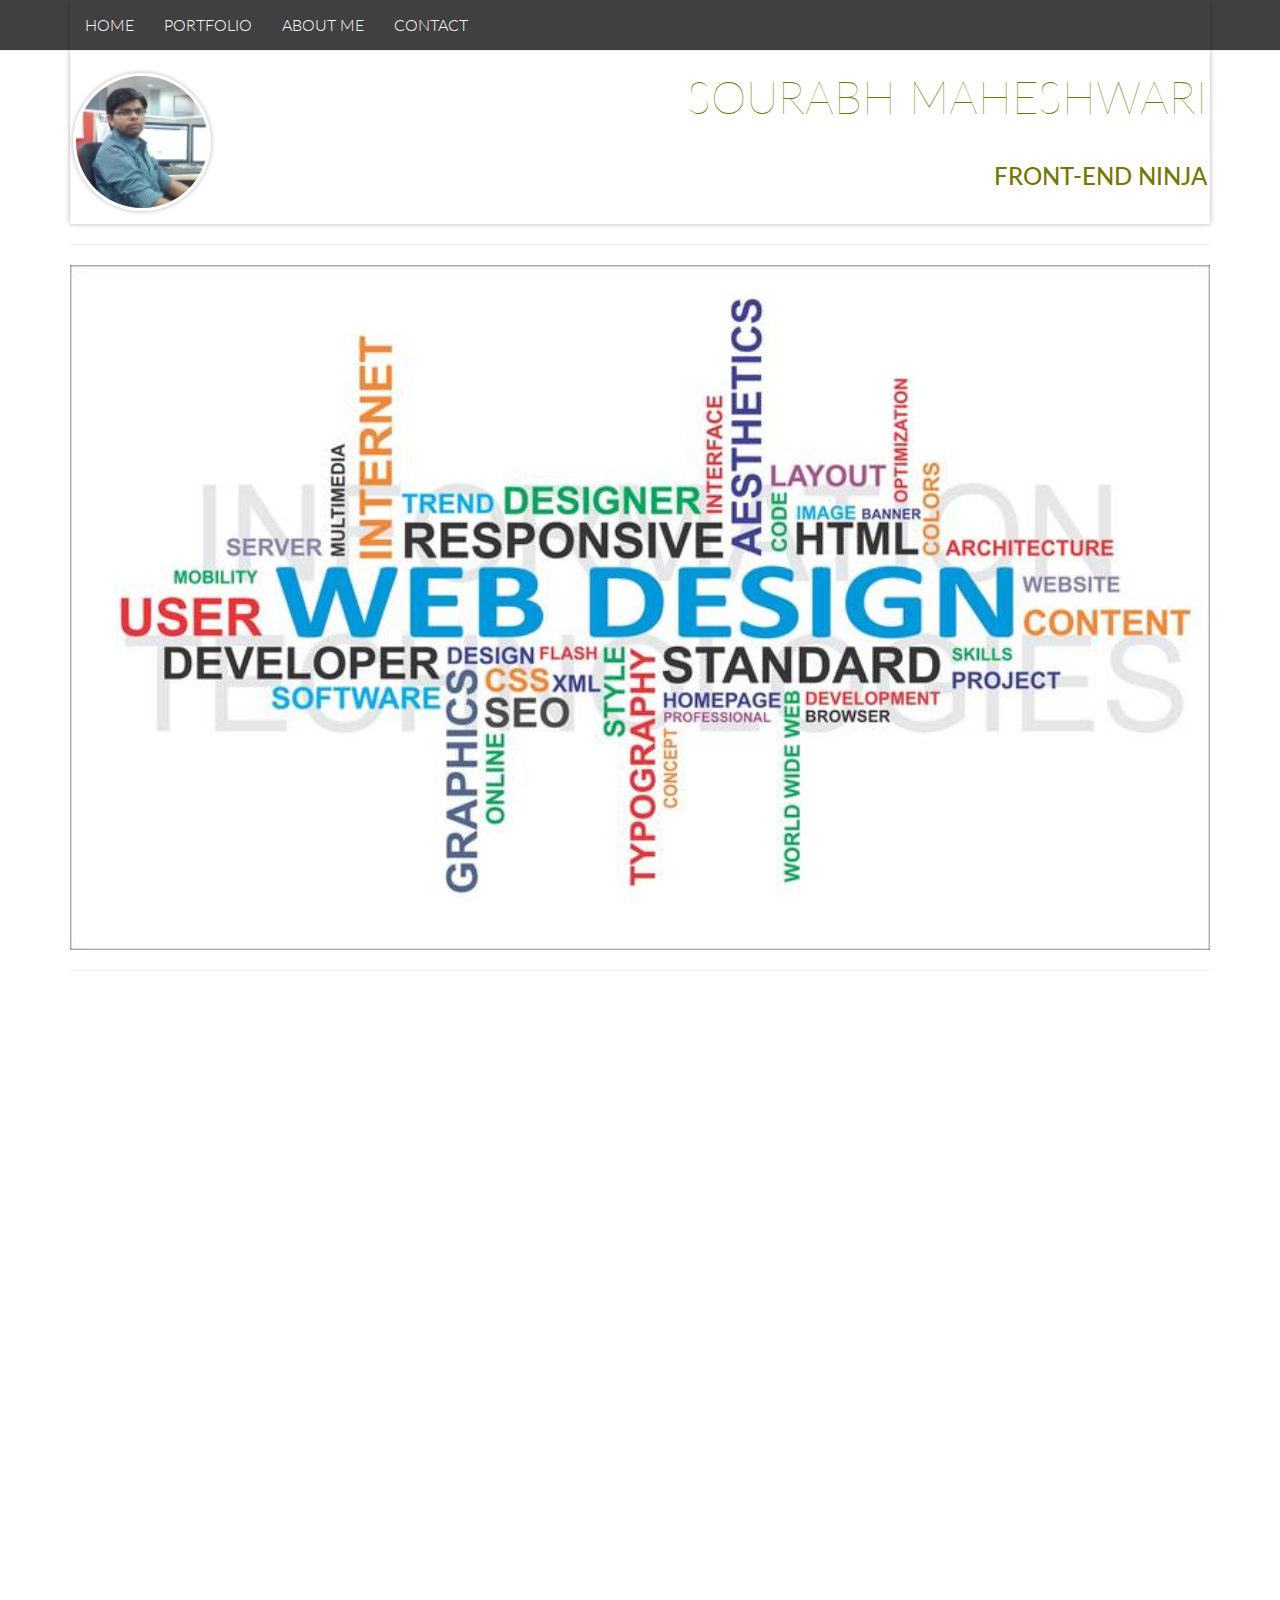
<file: index.html>
<!DOCTYPE html>
<html>
    <head>
        <meta charset="utf-8">
        <meta http-equiv="X-UA-Compatible" content="IE=edge">
        <meta name="viewport" content="width=device-width, initial-scale=1">
        <title>Portfolio</title>
        
    </head>
    <body>
        <div class="container">

            <nav class="navbar navbar-default navbar-fixed-top wow animated bounceInDown" data-wow-delay="0.5s" style="background-color:black; opacity : 0.75;">
              <div class="container container-fluid ">
                <div class="navbar-header">
                  <button type="button" class="navbar-toggle collapsed" data-toggle="collapse" data-target="#bs-example-navbar-collapse-1" 
                    aria-expanded="false">
                    <span class="sr-only">Toggle navigation</span>
                    <span class="icon-bar"></span>
                    <span class="icon-bar"></span>
                    <span class="icon-bar"></span>
                  </button>
                </div>
                <div class="collapse navbar-collapse" id="bs-example-navbar-collapse-1">
                  <ul class="nav navbar-nav">
                    <li><a href="#home" data-toggle="collapse" data-target=".navbar-collapse" style="color : #FFF;">HOME </a></li>
                    <li><a href="#portfolio" data-toggle="collapse" data-target=".navbar-collapse" style="color : #FFF;">PORTFOLIO</a></li>
                    <li><a href="#about" data-toggle="collapse" data-target=".navbar-collapse" style="color : #FFF;">ABOUT ME</a></li>
                    <li><a href="#contact" data-toggle="collapse" data-target=".navbar-collapse" style="color : #FFF;">CONTACT</a></li>
                  </ul>
                </div>
              </div>
            </nav>

			<div id="home" class="wow animated bounceIn">
				<div class="row">
					<!--<div class="col-md-6">
						<img class="img-responsive title-logo" src="images/me.jpg">
					</div>-->
          <div class="col-md-6">
						<div class="col-md-3 wow bounceInLeft animated" data-wow-duration="1s" data-wow-delay="1.5s" style=" margin-top: 20px; border-radius: 100%; overflow: hidden; display: inline-block; border: 3px solid #fff; box-shadow: 0 0 5px rgba(0,0,0,.3); margin-bottom: 10px; padding: 0px; ">
							<img class="img-responsive title-logo" src="images/me.jpg" style="width: 100%;height: 100%;margin-top:0px;">
						</div>
					</div>
					<div class="col-md-6 text-right text-uppercase wow bounceInRight animated" data-wow-duration="1s" data-wow-delay="1.5s">
						<h1 class="title-super text-thin ">Sourabh Maheshwari</h1>
						<h3>Front-end Ninja</h3>
					</div>
				</div>
			</div>
      <hr>
      <div class="row">
        <div class="col-md-12 flash animated">
              <!--<img class="img-responsive" src="images/main.jpg" alt="main web image">-->
    			<picture>
    				<source media="(max-width: 500px)" srcset="images/main_small.jpg" />
    				<source media="(min-width: 800px)" srcset="images/main-1600_large_2x.jpg 2x, images/main-800_large_1x.jpg 1x" />
    				<source srcset="images/main_medium.jpg" />
    				<img class="img-responsive fit-to-box" src="images/main_medium.jpg" alt="main web image" style="width: 100%;">
    			</picture>
        </div>
      </div>

      <hr>
            <div id="portfolio" class="wow animated bounceIn">  
              <div class="row">
                  <div class="col-md-12">
                      <h2 class="text-muted text-uppercase wow animated bounceInDown" data-wow-duration="1s" data-wow-delay="1s">
                        Featured Work</h2>
                  </div>
              </div>
              <div class="row text-center">
                  <div class="col-md-6 wow bounceInLeft animated" data-wow-duration="1s" data-wow-delay="1.5s">
                      <img class="img-responsive fit-to-box" src="images/viewresume.png" data-toggle="modal" data-target="#project1">
                      <h3><p><a href="https://github.com/sousnake/Resume-Uploading-Portal">Resume Uploading Portal</a></p></h3>
                  </div>
                  <div class="col-md-6 wow bounceInRight animated" data-wow-duration="1s" data-wow-delay="1.5s">
                      <img class="img-responsive fit-to-box" src="images/carregistration.png" data-toggle="modal" data-target="#project2">
                      <h3><p><a href="https://github.com/sousnake/cab-booking-service">Cab Booking Service</a></p></h3>
                  </div>
                  <div class="col-md-6 wow bounceInLeft animated" data-wow-duration="1s" data-wow-delay="1.5s"> 
                      <img class="img-responsive fit-to-box" src="images/stack.png" data-toggle="modal" data-target="#project3">
                      <h3><p><a href="https://github.com/sousnake/Stack-Machine-Simulator">Stack Machine Simulator</a></p></h3>
                  </div>
                  <div class="col-md-6 wow bounceInRight animated" data-wow-duration="1s" data-wow-delay="1.5s">
                      <img class="img-responsive fit-to-box" src="images/resume.png" data-toggle="modal" data-target="#project4">
                      <h3><p><a href="http://sousnake.github.io/Resume/">Resume</a></p></h3>
                  </div>
              </div>
            </div>  
            <hr>  

            <div id="about" class="wow animated bounceIn">
              <div class="row">
                  <div class="col-md-12">
                      <h2 class="text-muted text-uppercase wow animated bounceInDown" data-wow-duration="1s" data-wow-delay="1s">About Me</h2>
                  </div>
              </div>  
              <div class="row text-center">
                  <div class="col-md-6 wow bounceInLeft animated" data-wow-duration="1s" data-wow-delay="1.5s">
                      <img class="img-responsive fit-to-box" src="images/skills.png" data-toggle="modal" data-target="#skillSet">
                      <h3>Skill Set</h3>
                  </div>
                  <div class="col-md-6 wow bounceInRight animated" data-wow-duration="1s" data-wow-delay="1.5s">
                      <h3 style="padding-top:50px;">Introduction</h3>
                        <p>My name is Sourabh Maheshwari, and I’m young web designer/software developer based in Bangalore, India with about 2 years of experience in field of Software Development. Fascinated by web technologes, my current endeavor is to build dynamic and responsive websites to add to my portfolio. I'm very passionate about programming and curious to know more about newer technologie.My hobbies are playing computer games (CS 1.6, CS GO), listening music and doing card tricks.</p>
                  </div>
              </div>
            </div>  
            <hr>  
            <div id="contact" class="wow animated bounceIn">
              <div class="row">
                  <div class="col-md-12 wow bounceInDown">
                      <h2 class="text-muted text-uppercase wow animated bounceInDown" data-wow-duration="1s" data-wow-delay="1s">Contact</h2>
                  </div>
              </div>  
              <div class="row">
                  <div class="col-md-6 wow bounceInLeft" data-wow-duration="1s" data-wow-delay="1.5s">
                      <h4 class="text-center text-uppercase">Send Message</h4>
                      <div>
                        <form class="form-horizontal" style="font-style:italic" role="form"
                        action="MAILTO:sousnake@gmail.com">
                          <div class="form-group">
                            <div class="col-sm-offset-2 col-sm-8">
                              <input type="text" class="form-control" id="name" placeholder="Enter Name">
                            </div>
                          </div>
                          <div class="form-group">
                            <div class="col-sm-offset-2 col-sm-8"> 
                              <input type="email" class="form-control" id="email" placeholder="Enter Email">
                            </div>
                          </div>
                          <div class="form-group">
                            <div class="col-sm-offset-2 col-sm-8"> 
                              <textarea class="form-control" id="message" placeholder="Enter Message"></textarea>
                            </div>
                          </div>
                          <div class="form-group"> 
                            <div class="col-sm-offset-5 col-sm-10">
                              <button type="submit" class="btn btn-default">Submit</button>
                            </div>
                          </div>
                        </form>
                      </div>
                  </div>
                  <div class="col-md-6 text-center wow bounceInRight animated" data-wow-duration="1s" data-wow-delay="1.5s">
                      <div>
                        <h4 class="text-center text-uppercase">Contact Info</h4>
                        <p>Phone : +91 7568245457</p>
                        <p>Email : sousnake@gmail.com</p>
                      </div>
                      <br>
                      <div class="wow flip animated" data-wow-duration="1s" data-wow-delay="2s">
                        <h4 class="text-center text-uppercase">Social Networks</h4>
                        <p>Feel free to add me on social networks.</p>
                          <a href="https://www.facebook.com/SourabhMaheshwari21">
                            <img title="Facebook" alt="Facebook" src="images/facebook.png" width="50" height="50" style="margin-right: 20px;"/>
                          </a>
                          <a href="https://in.linkedin.com/in/sourabh-maheshwari-b4278661">
                            <img title="LinkedIn" alt="LinkedIn" src="images/linkedin.png" width="50" height="50" />
                          </a>
                      </div>
                  </div>
              </div>
            </div>  
            <hr> 
        </div>

        <!-- Modal -->
        <div class="modal fade" id="project1" tabindex="-1" role="dialog" aria-labelledby="myModalLabel" aria-hidden="true">
          <div class="modal-dialog">
            <div class="modal-content">
              <div class="modal-header">
                <h4 class="modal-title" id="myModalLabel">Resume Uploading Portal</h4>
              </div>
              <div class="modal-body">
                <img class="img-responsive" src="images/viewresume.png">
                <ul>
                  <li>
                    A SPC portal managing students resume. Students can register on site and upload their resume as excel file with format specified on website or can fill it via online form.Students can update their resume anytime as well as upload their image.
                  </li> 
                  <li>
                    Site maintains student files in a dynamic folder created at time of uploading. Also admin can login and can view students resume.
                  </li>
                  <li>
                    It uses phpexcel to retreive information from excel and update excel as well. JavaScript/JQuery used for validation and CSS used for styles and backend is in PHP.
                  </li>
                </ul>
              </div>
              <div class="modal-footer">
                <button type="button" class="btn btn-default" data-dismiss="modal">Close</button>
              </div>
            </div>
          </div>
        </div>

        <div class="modal fade" id="project2" tabindex="-1" role="dialog" aria-labelledby="myModalLabel" aria-hidden="true">
          <div class="modal-dialog">
            <div class="modal-content">
              <div class="modal-header">
                <h4 class="modal-title" id="myModalLabel">Cab Booking Service</h4>
              </div>
              <div class="modal-body">
                <img class="img-responsive" src="images/carregistration.png">
                <ul>
                  <li>
                    The cab booking service is a service providing application which help user book available cabs.The cab provider register his cars and maintain their details whereas users can also maintain their account and all services history. 
                  </li>
                  <li>
                    It is a standalone Java Application. The details are maintained in database implemented by SQL. 
                  </li>
                  <li>
                    Also new car registration and new user registration can be done, the current can be reset. It also calculate the optimum path for reaching the destination and tell custmor that the car is availible or not, and if it is availible how much time it will take and cost of service.
                  </li>
                </ul>
              </div>
              <div class="modal-footer">
                <button type="button" class="btn btn-default" data-dismiss="modal">Close</button>
              </div>
            </div>
          </div>
        </div>

         <div class="modal fade" id="project3" tabindex="-1" role="dialog" aria-labelledby="myModalLabel" aria-hidden="true">
          <div class="modal-dialog">
            <div class="modal-content">
              <div class="modal-header">
                <h4 class="modal-title" id="myModalLabel">Stack Machine Simulator</h4>
              </div>
              <div class="modal-body">
                <img class="img-responsive" src="images/stack.png">
                <ul>
                  <li>
                    A Stack Machine is a real or emulated computer which uses pushdown stack to evaluate each sub-expression in the program. 
                    It is programmed with a reverse Polish notation instruction set.
                  </li>
                  <li>
                    A Java Program (using Java Swing), simulating the interpretation of code written in assembly language having instructions: push, pop, add, sub, multiply, div, display. It reads program line by line and displays fetch and execution cycle.
                  </li>
                  <li>
                    It works on concept of stack pointer. For push the pointer value must be atleast two and for pop atleast one. For pop operation, it decreases stack pointer by one popping out value. In push operation it take two items performs operation 
                    and put result back in stack thus increasing stack pointer by one.
                  </li>
                </ul>
              </div>
              <div class="modal-footer">
                <button type="button" class="btn btn-default" data-dismiss="modal">Close</button>
              </div>
            </div>
          </div>
        </div>

        <div class="modal fade" id="project4" tabindex="-1" role="dialog" aria-labelledby="myModalLabel" aria-hidden="true">
          <div class="modal-dialog">
            <div class="modal-content">
              <div class="modal-header">
                <h4 class="modal-title" id="myModalLabel">Resume</h4>
              </div>
              <div class="modal-body">
                <img class="img-responsive" src="images/resume.png">
                <ul>
                  <li>
                    This is my resume webpage. It shows my experience as a software developer and web developer and all the projects which I have completed. It has links to my directories for my projects.
                  </li>
                  <li>
                    It is build using HTML, CSS and Javascript, using JQuery as Javascript library. It also uses some features like googleMap just for adding some enhancements (fun).
                  </li>
                </ul>
              </div>
              <div class="modal-footer">
                <button type="button" class="btn btn-default" data-dismiss="modal">Close</button>
              </div>
            </div>
          </div>
        </div>

        <div class="modal fade" id="skillSet" tabindex="-1" role="dialog" aria-labelledby="myModalLabel" aria-hidden="true">
          <div class="modal-dialog">
            <div class="modal-content">
              <div class="modal-header">
                <h4 class="modal-title" id="myModalLabel">Skills</h4>
              </div>
              <div class="modal-body">
                <img class="img-responsive" src="images/skills.png">
              </div>
              <div class="modal-footer">
                <button type="button" class="btn btn-default" data-dismiss="modal">Close</button>
              </div>
            </div>
          </div>
        </div>
    </body>
	<link href='https://fonts.googleapis.com/css?family=Lato:300,100' rel='stylesheet' type='text/css'>
		<link rel="stylesheet" href="css/bootstrap.min.css">
		<link rel="stylesheet" href="css/animate.css">
		<style>
			body{font-family:Lato,sans-serif;color:#747704;font-weight:300;font-size:16px;line-height:1.2em}h3{padding-top:20px;padding-bottom:20px}.fit-to-box{width:100%}.text-muted{color:#BCBBBB}.text-thin{font-weight:100}.title-super{font-size:45px}.title-logo{margin-top:20px}
			#about,#contact,#home,#portfolio{border: 3px solid #fff;box-shadow: 0 0 5px rgba(0,0,0,.3);padding-top: 50px;}
			#contact{background: #e8e8e8;}
			a{font-family: Lato,sans-serif;color: #747704;font-weight: 300;line-height: 1.2em;}
		</style>
	<script type="text/javascript" src="js/jquery-2.2.1.min.js"></script>
    <script type="text/javascript" src="js/bootstrap.min.js"></script>
	<script type="text/javascript" src="js/wow.min.js"></script>
	<script>
		new WOW().init();
	</script>
</html>
</file>
